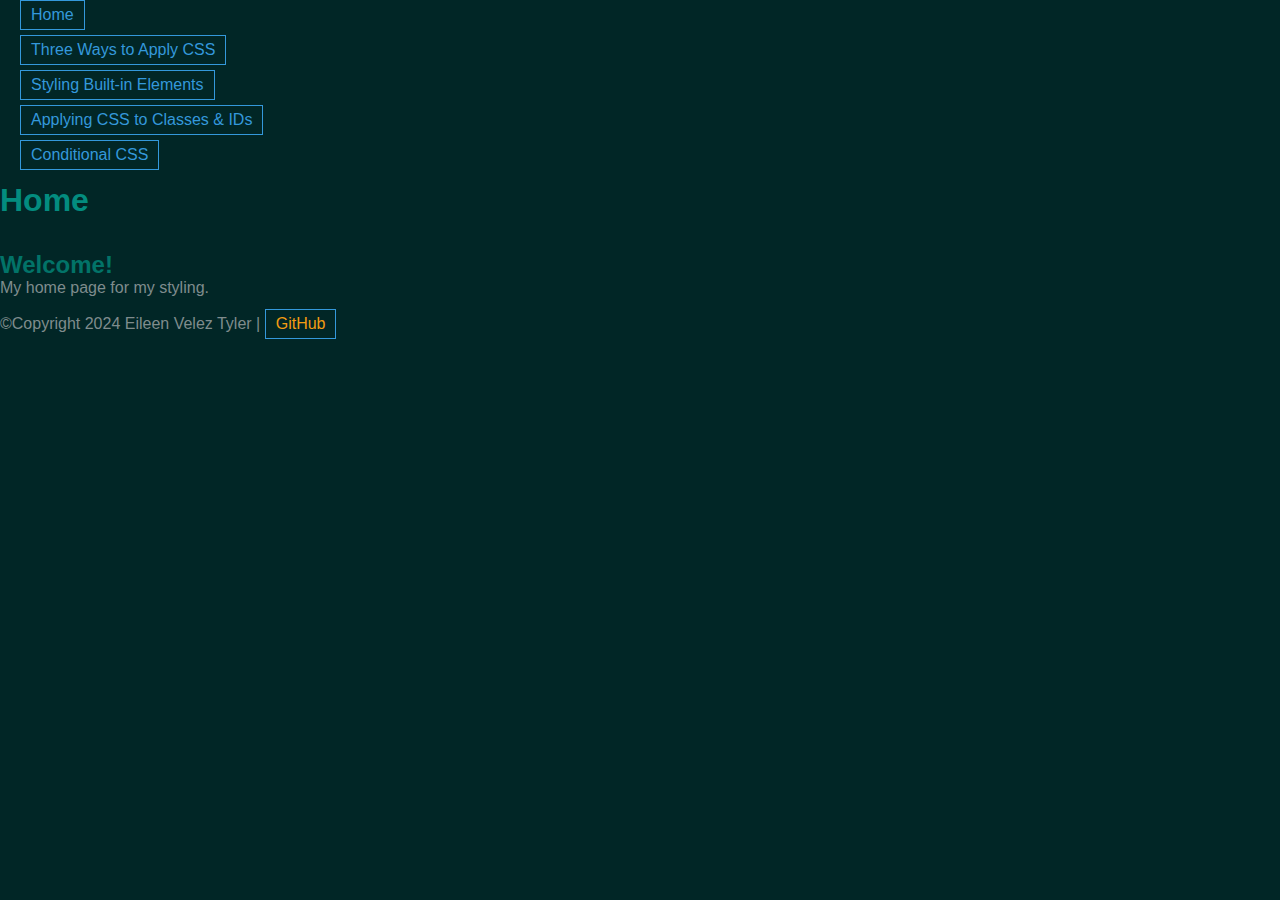
<file: index.html>
<!DOCTYPE html>
<html lang="en">
<head>
    <meta charset="UTF-8">
    <meta name="viewport" content="width=device-width, initial-scale=1.0">
    <title>Home</title>
    <link rel="stylesheet" href="main.css">
</head>
<body>
    <header>
        <nav>
            <ul>
                <li><a href="index.html" target="_self">Home</a></li>
                <li><a href="css-appllication.html" target="_self">Three Ways to Apply CSS</a></li>
                <li><a href="built-in-elements.html" target="_self">Styling Built-in Elements</a></li>
                <li><a href="classes-ids.html" target="_self">Applying CSS to Classes & IDs</a></li>
                <li><a href="conditional-css.html" target="_self">Conditional CSS</a></li>
            </ul>
        </nav>
        <h1>Home</h1>
    </header>
    <main>
        <h2>Welcome!</h2>
        <p>My home page for my styling.</p>
    </main>
    <footer>
        <p>&copy;Copyright 2024 Eileen Velez Tyler | <a href="https://github.com/EileenVT" target="_blank">GitHub</a></p>
    </footer>
</body>
</html>
</file>
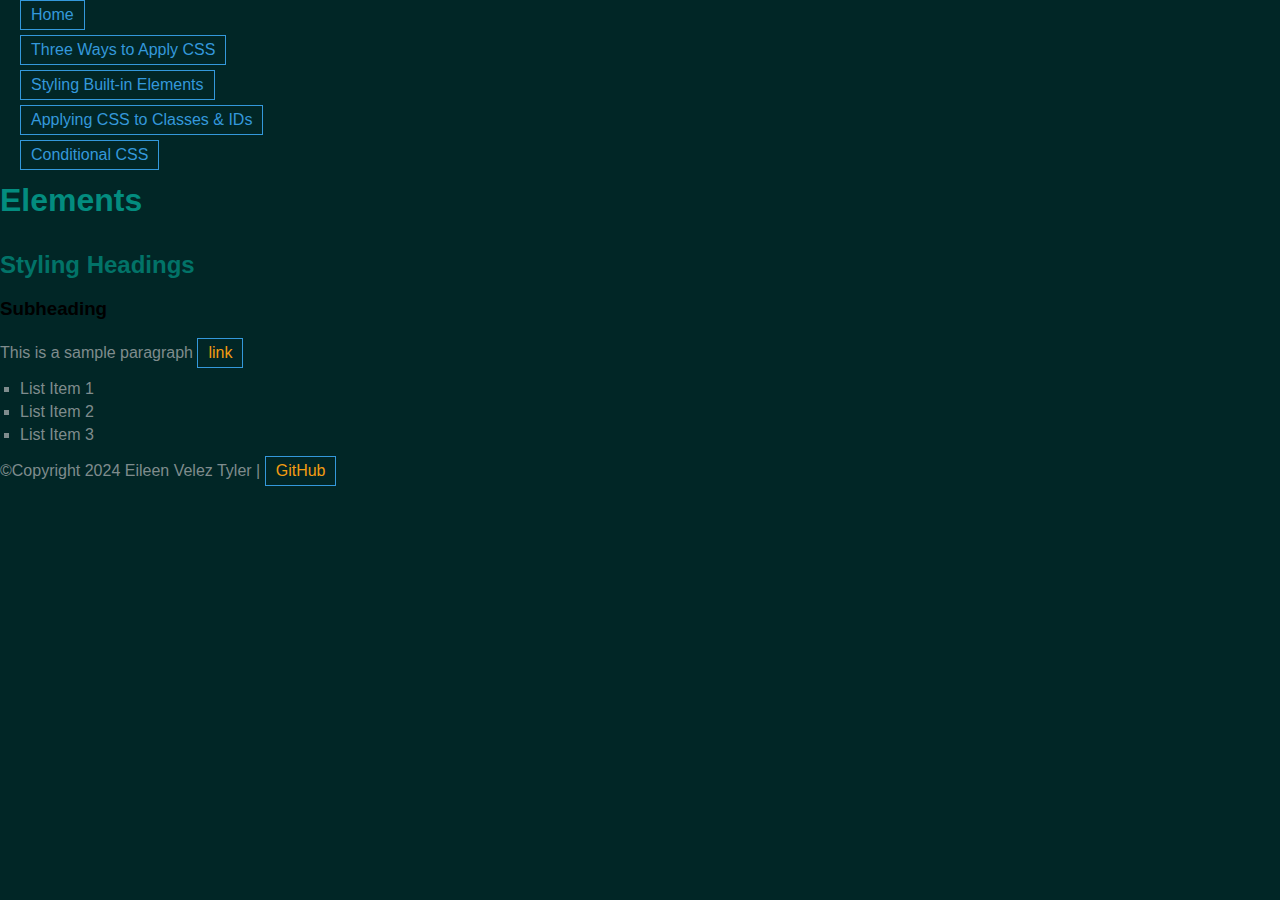
<file: built-in-elements.html>
<!DOCTYPE html>
<html lang="en">
<head>
    <meta charset="UTF-8">
    <meta name="viewport" content="width=device-width, initial-scale=1.0">
    <title>Elements</title>
    <link rel="stylesheet" href="main.css">
</head>
<body>
    <header>
        <nav>
            <ul>
                <li><a href="index.html" target="_self">Home</a></li>
                <li><a href="css-appllication.html" target="_self">Three Ways to Apply CSS</a></li>
                <li><a href="built-in-elements.html" target="_self">Styling Built-in Elements</a></li>
                <li><a href="classes-ids.html" target="_self">Applying CSS to Classes & IDs</a></li>
                <li><a href="conditional-css.html" target="_self">Conditional CSS</a></li>
            </ul>
        </nav>
        <h1>Elements</h1>
    </header>
    <main>
        <div>
            <h2>Styling Headings</h2>
            <h3>Subheading</h3>
            <p>This is a sample paragraph <a href="#">link</a></p>
            <ul>
                <li>List Item 1</li>
                <li>List Item 2</li>
                <li>List Item 3</li>
            </ul>
        </div>
    </main>
    <footer>
        <p>&copy;Copyright 2024 Eileen Velez Tyler | <a href="https://github.com/EileenVT" target="_blank">GitHub</a></p>
    </footer>
</body>
</html>
</file>
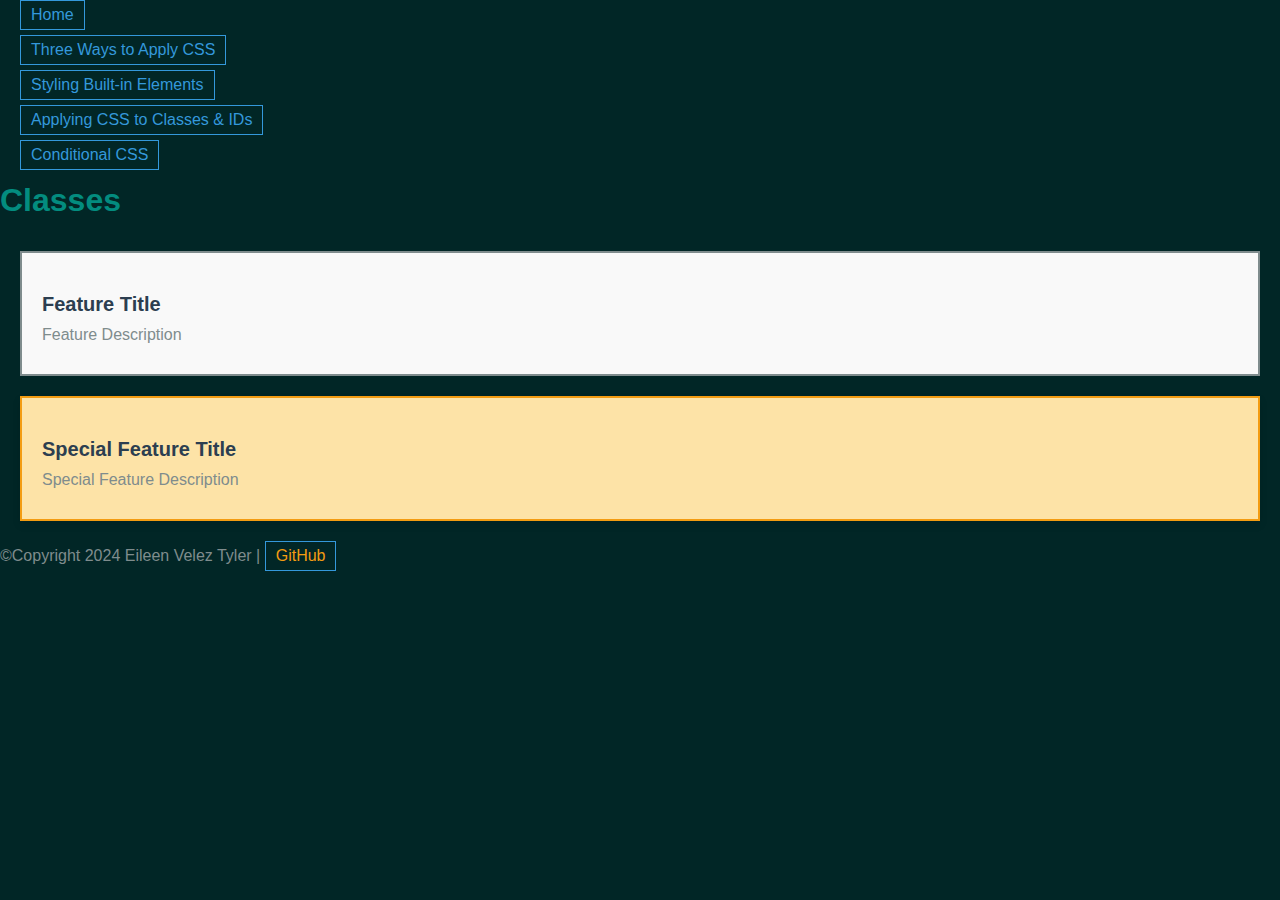
<file: classes-ids.html>
<!DOCTYPE html>
<html lang="en">
<head>
    <meta charset="UTF-8">
    <meta name="viewport" content="width=device-width, initial-scale=1.0">
    <title>Classes</title>
<link rel="stylesheet" href="main.css">
</head>
<body>
    <header>
        <nav>
            <ul>
                <li><a href="index.html" target="_self">Home</a></li>
                <li><a href="css-appllication.html" target="_self">Three Ways to Apply CSS</a></li>
                <li><a href="built-in-elements.html" target="_self">Styling Built-in Elements</a></li>
                <li><a href="classes-ids.html" target="_self">Applying CSS to Classes & IDs</a></li>
                <li><a href="conditional-css.html" target="_self">Conditional CSS</a></li>
            </ul>
        </nav>
        <h1>Classes</h1>
    </header>
    <main>
        <div class="feature-card">
            <h3>Feature Title</h3>
            <p>Feature Description</p>
        </div>
        <div class="feature-card" id="special-feature">
            <h3>Special Feature Title</h3>
            <p>Special Feature Description</p>
        </div>
    </main>
    <footer>
        <p>&copy;Copyright 2024 Eileen Velez Tyler | <a href="https://github.com/EileenVT" target="_blank">GitHub</a></p>
    </footer>
</body>
</html>
</file>
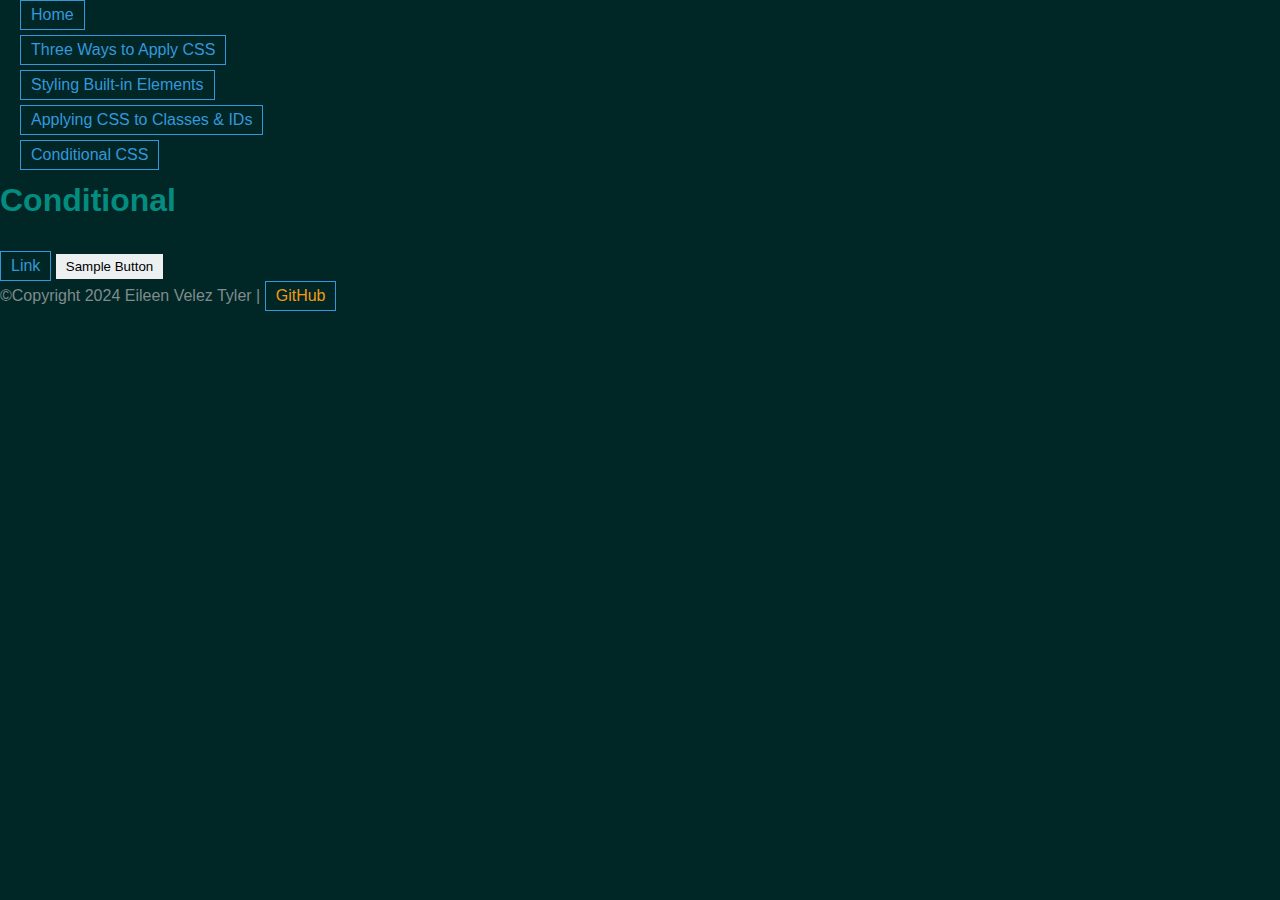
<file: conditional-css.html>
<!DOCTYPE html>
<html lang="en">
<head>
    <meta charset="UTF-8">
    <meta name="viewport" content="width=device-width, initial-scale=1.0">
    <title>Conditional</title>
    <link rel="stylesheet" href="main.css">
</head>
<body>
    <header>
        <nav>
            <ul>
                <li><a href="index.html" target="_self">Home</a></li>
                <li><a href="css-appllication.html" target="_self">Three Ways to Apply CSS</a></li>
                <li><a href="built-in-elements.html" target="_self">Styling Built-in Elements</a></li>
                <li><a href="classes-ids.html" target="_self">Applying CSS to Classes & IDs</a></li>
                <li><a href="conditional-css.html" target="_self">Conditional CSS</a></li>
            </ul>
        </nav>
        <h1>Conditional</h1>
    </header>
    <main>
        <div>
            <a href="#">Link</a>
            <button>Sample Button</button>   
        </div>
    </main>
    <footer>
        <p>&copy;Copyright 2024 Eileen Velez Tyler | <a href="https://github.com/EileenVT" target="_blank">GitHub</a></p>
    </footer>
</body>
</html>
</file>
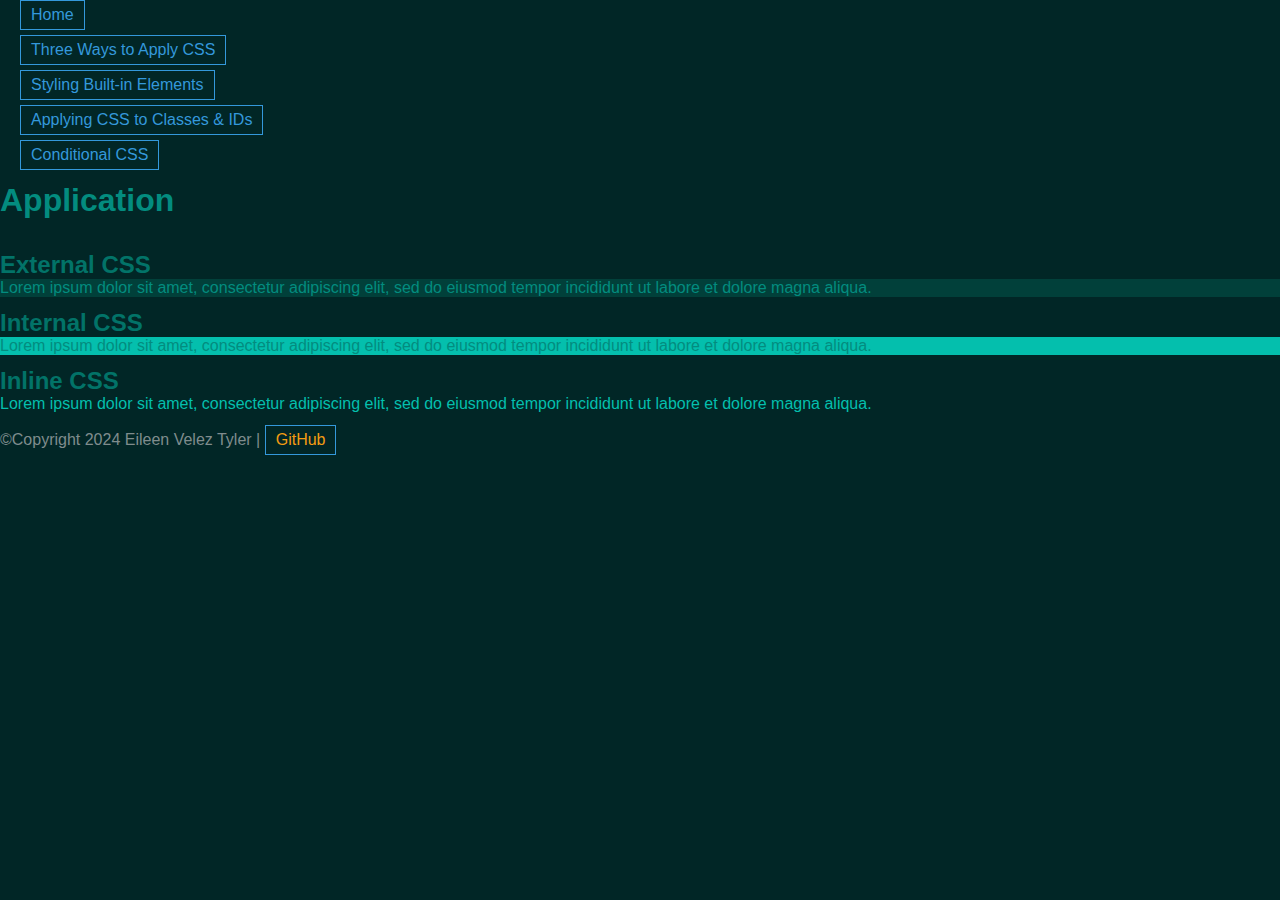
<file: css-appllication.html>
<!DOCTYPE html>
<html lang="en">
<head>
    <meta charset="UTF-8">
    <meta name="viewport" content="width=device-width, initial-scale=1.0">
    <title>Application</title>
<!-- Method 1: External CSS Part 1-->
    <link rel="stylesheet" href="main.css">

<!-- Method 2: Internal CSS Part 1-->
    <style>
        .internal-css {
            color:#038c7f;
            background-color:#04BFAD;
        }
    </style>
</head>
<body>
    <header>
        <nav>
            <ul>
                <li><a href="index.html" target="_self">Home</a></li>
                <li><a href="css-appllication.html" target="_self">Three Ways to Apply CSS</a></li>
                <li><a href="built-in-elements.html" target="_self">Styling Built-in Elements</a></li>
                <li><a href="classes-ids.html" target="_self">Applying CSS to Classes & IDs</a></li>
                <li><a href="conditional-css.html" target="_self">Conditional CSS</a></li>
            </ul>
        </nav>
        <h1>Application</h1>
    </header>
    <main>
        <section>
<!-- Method 1: External CSS Part 2-->
            <h2>External CSS</h2>
            <p  class="external-css">Lorem ipsum dolor sit amet, consectetur adipiscing elit, sed do eiusmod tempor incididunt ut labore et dolore magna aliqua. </p>
        </section>
        <section>
<!-- Method 1: Internal CSS Part 2-->
            <h2>Internal CSS</h2>
            <p class="internal-css">Lorem ipsum dolor sit amet, consectetur adipiscing elit, sed do eiusmod tempor incididunt ut labore et dolore magna aliqua. </p>
        </section>
        <section>
<!-- Method 3: Inline CSS-->
            <h2>Inline CSS</h2>
            <p style="color:#04BFAD;">Lorem ipsum dolor sit amet, consectetur adipiscing elit, sed do eiusmod tempor incididunt ut labore et dolore magna aliqua. </p>
        </section>
    </main>
    <footer>
        <p>&copy;Copyright 2024 Eileen Velez Tyler | <a href="https://github.com/EileenVT" target="_blank">GitHub</a></p>
    </footer>
</body>
</html>
</file>
<file: main.css>
/* Note: CSS are applied from top to bottom. Last rule wins.*/
/* Method 1: External CSS Part 3*/
.external-css{
    color: #038C7F; /* Teal text color*/
    background-color: #01403A; /* Dark teal background color*/
}

/* Resetting some default styles using multiple selectors separated by commas*/
body, h1, h2, p, ul, li, a {
    margin: 0; /* Removing the default margin*/
    padding: 0; /* Removing the default padding*/
    font-family: Arial, Helvetica, sans-serif; /* Setting the default font*/
}

/* HTML element selector*/
body {
    background-color: #012626; /* Dark teal body background color*/
}

h1 {
    color: #038C7F; /* Teal text color*/
    font-size: 2em; /* 2x the default font size*/
    margin-bottom: 1em; /* Adding some space below the heading*/
    }

h2 {
    font-size: 1.5em; /* 1.5x the default font size */
    color: #027368; /* Dark teal text color */
}

/* Styling the paragraph */
p {
    font-size: 16px; /* 16px is the default font size */
    color: #7f8c8d; /* Grayish blue */
    margin-bottom: 12px; /* Adding some space below the paragraph */
}
/* Styling the link within the paragraph */
p a {
   color: #f39c12; /* Gold accent */
   text-decoration: none; /* Removing the underline */ 
}

/* Styling the unordered list */
ul {
    list-style-type: none; /* Removing the bullet points */
    margin-left: 20px; /* Indenting the list */
    margin-bottom: 12px; /* Adding some space below the list */
}

ul li {
    margin-bottom: 5px; /* Adding some space below each list item */
    color: #7f8c8d; /* Grayish-blue text color */
}

/* Styling the unordered list within a div */
div ul {
    list-style-type: square; /* Adding the bullet points back */
}

/* General styling using a class */
.feature-card {
    border: 2px solid #7f8c8d; /* Grayish-blue */
    padding: 20px; /* Adding some space inside the card */
    margin: 20px; /* Adding some space outside the card */
    background-color: #f9f9f9 /* Light gray */ 
}

/* Styling h3 within a class */
.feature-card h3 {
    font-size: 20px; /* 20px is the default font size */
    margin-bottom: 10px; /* Adding some space below the heading */
    color: #2c3e50; /* Deep blue text color */
}

/* Styling p within a paragraph */
.feature-card p {
    margin-bottom: 10px; /* Adding some space below the paragraph */
    color: #7f8c8d; /* Grayish-blue text color */
}

/* Special styling using an ID */
#special-feature {
    background-color: #fde3a7; /* Light gold background color */
    border-color: #f39c12; /* Gold border color */
    box-shadow: 0 4px 8px rgba(0, 0, 0, 0.1); /* Adding a shadow */
}

/* Styling the link in its normal state */
a {
    display: inline-block; /* Making the link a block element */
    color: #3498db; /* Bright blue text color */
    text-decoration: none; /* Removing the underline */
    padding: 5px 10px; /* Adding some space inside the link */
    border: 1px solid #3498db; /* Bright  blue border color */
    transition: all 3.3s ease; /* Adding a transition */
}

/* Conditional styling for the hover state */
a:hover {
    background-color: #3498db; /* Bright blue background color */
    color: white; /* White text color */
}

/* Styling the button */
button {
    padding: 5px 10px; /* Adding some space inside the button */
    border: none; /* Removing the border */
    background-color: #ecf0f1; /* Light gray background color */
    cursor: pointer; /* Changing the cursor to a pointer */
    transition: all 0.3s ease; /* Adding a transition */
}

/* Conditional styling for the hover state */
button:hover {
    background-color: red; /* Red background color */
}
</file>
